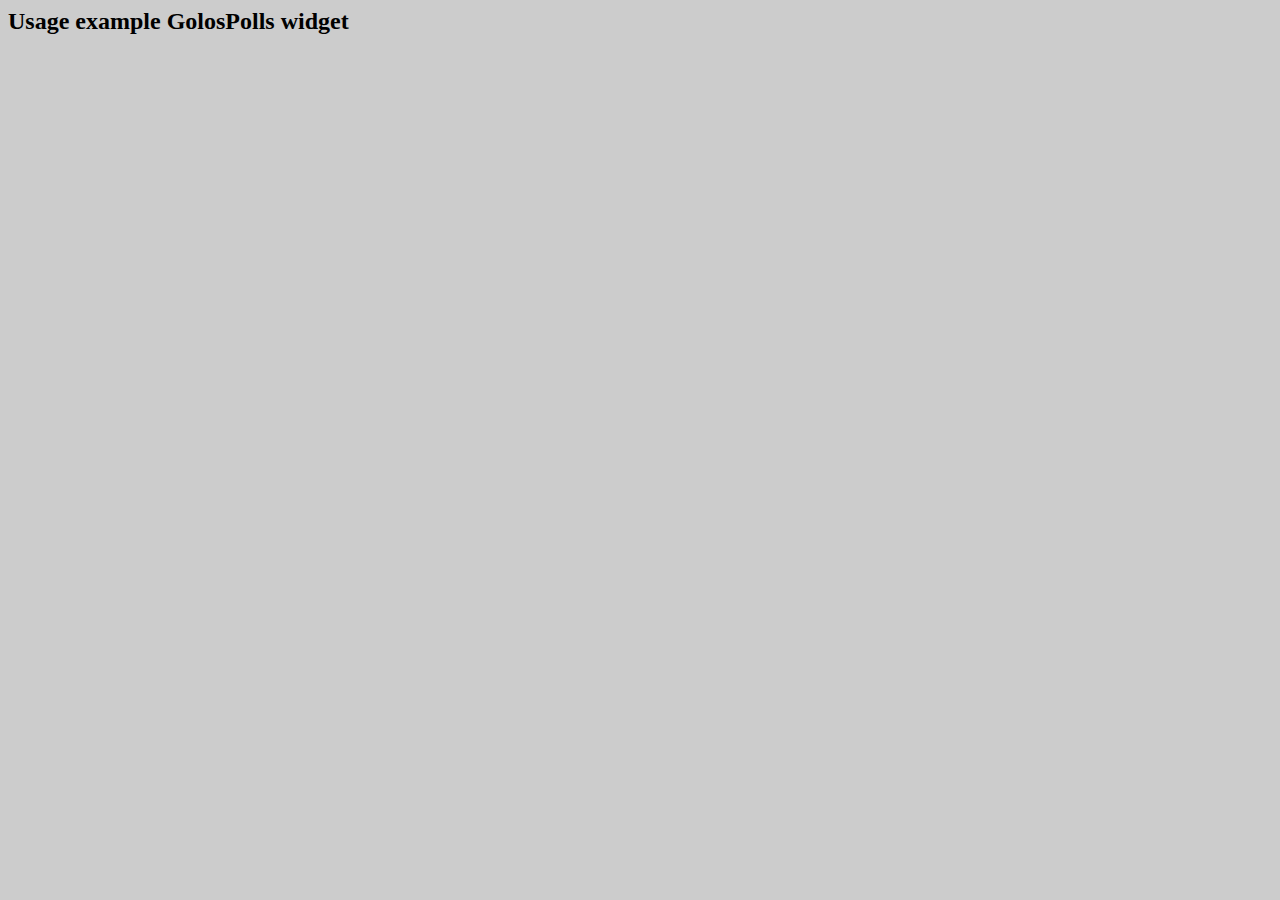
<file: integration_example.html>
<title>Demo GolosPolls-Inject</title>
<meta http-equiv="Content-Type" content="text/html; charset=UTF-8">
<link rel="shortcut icon" href="https://golospolls.com/graphics/logo.png" />

<head>
<!-- Put this script tag to the <head> of your page -->
<script src="https://golospolls.com/inject.js"></script>
<!--<script src="inject.js"></script>-->
</head>
<style>
	body {
		background: #ccc;
	}
</style>

<body>
	<h2>Usage example GolosPolls widget</h2>
<!-- Put this div and script tags to the place, where the Poll block will be -->
<div class="gPolls roboto"></div>
<script type="text/javascript">var gPollsWidth = '300', gPollsLink = 'beesocial-test4/nuzhna-pomoshh-s-vyborom-avto-1539949823287'</script>
</body>
</file>
